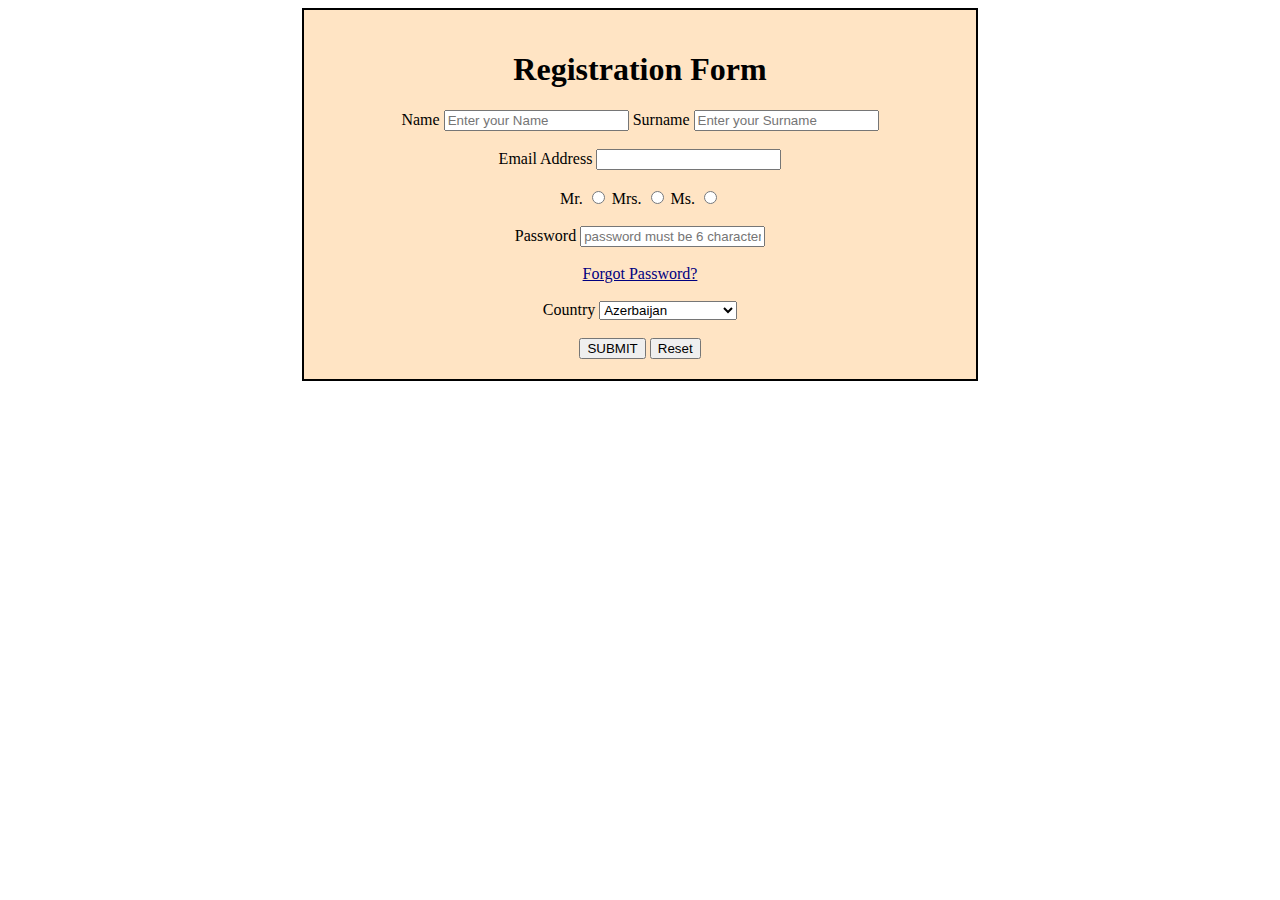
<file: reg form/index.html>
<!DOCTYPE html>
<html lang="en">
<head>
    <meta charset="UTF-8">
    <meta name="viewport" content="width=device-width, initial-scale=1.0">
    <title>Online Registration Form </title>
    <link rel="stylesheet" href="css/intro.css">
</head>
<body>
    <div class="registration-container"> 
        <h1>Registration Form</h1>
    <form action="Registration" method="post">
       
        <label for="name">Name</label>
        <input required type="text" name="name" placeholder="Enter your Name">

        <label for="surname">Surname</label>
        <input required type="text" name="Surname" placeholder="Enter your Surname"> <br> <br>

        <label for="email">Email Address </label>
        <input type="email"> <br> <br>

        Mr. <input type="radio">  Mrs. <input type="radio"> Ms. <input type="radio"> <br> <br>

        <label for="password">Password</label>
        <input required ="pass" type="password" placeholder="password must be 6 characters" minlength="6"> <br><br>
        <a style="color: navy;" href="Forgot password.html">Forgot Password?</a> <br> <br>
        <label for="country">Country</label>
        <select name="country" id=""> 
            <option value="AZE">Azerbaijan</option>
            <option value="TUR">Turkey</option>
            <option value="GA">Georgia</option>
            <option value="RU">Russian Federation</option> 
    
    </form>
    </div>
    

</select> <br> <br> 
<button type="submit">SUBMIT</button>
<input type="reset">

</body>
</html>
</file>
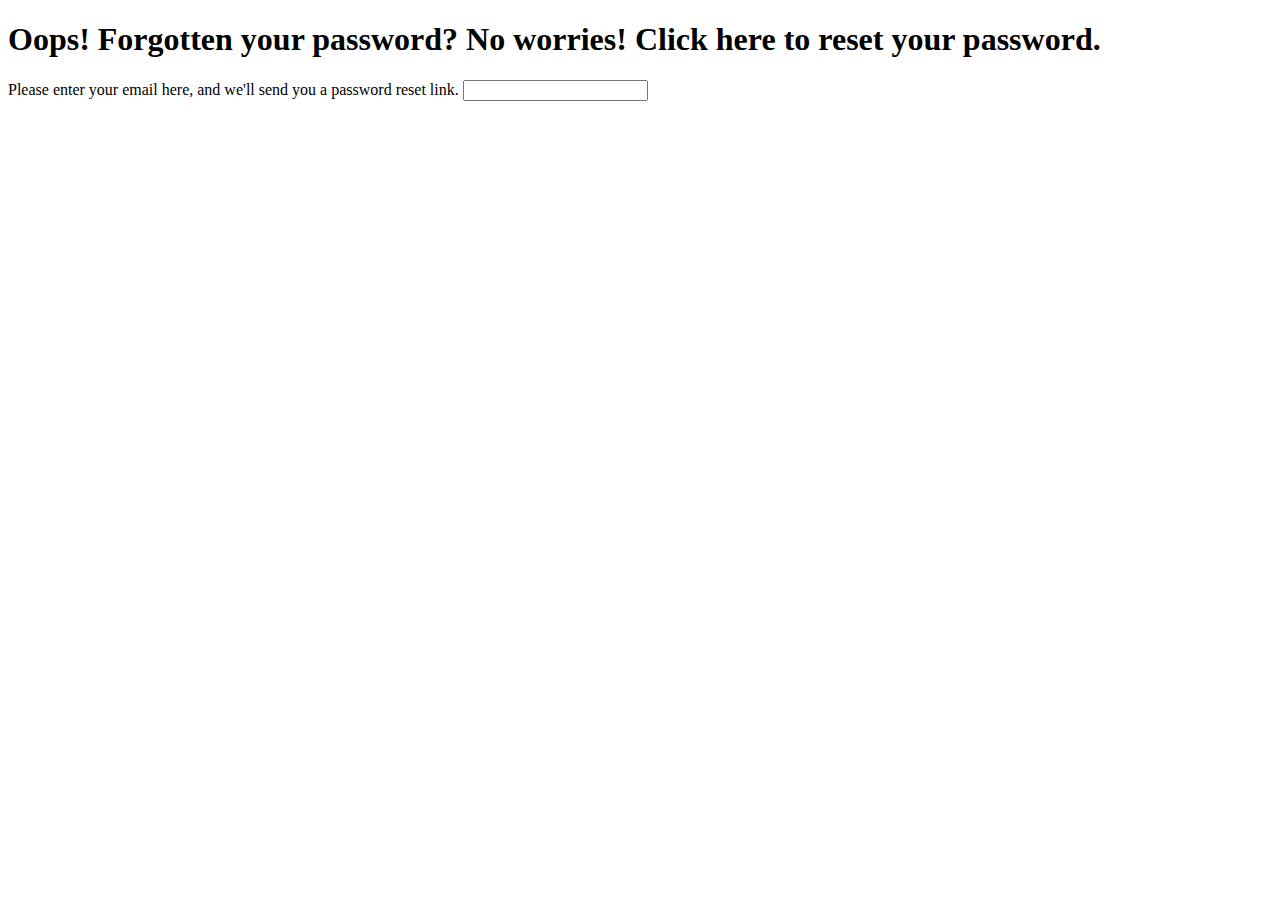
<file: reg form/Forgot password.html>
<!DOCTYPE html>
<html lang="en">
<head>
    <meta charset="UTF-8">
    <meta name="viewport" content="width=device-width, initial-scale=1.0">
    <title>Forgot Password</title>
</head>
<body>
<h1>Oops! Forgotten your password? No worries! Click here to reset your password.</h1>
    <label for="email">Please enter your email here, and we'll send you a password reset link.</label> 
    <input type="email"> 
</body>
</html>
</file>
<file: reg form/css/intro.css>
.registration-container {
    border: 2px solid;
    width: 50%;
    margin: 0 auto;
    text-align: center;
    padding: 20px; 
    background-color: bisque;
}
</file>
